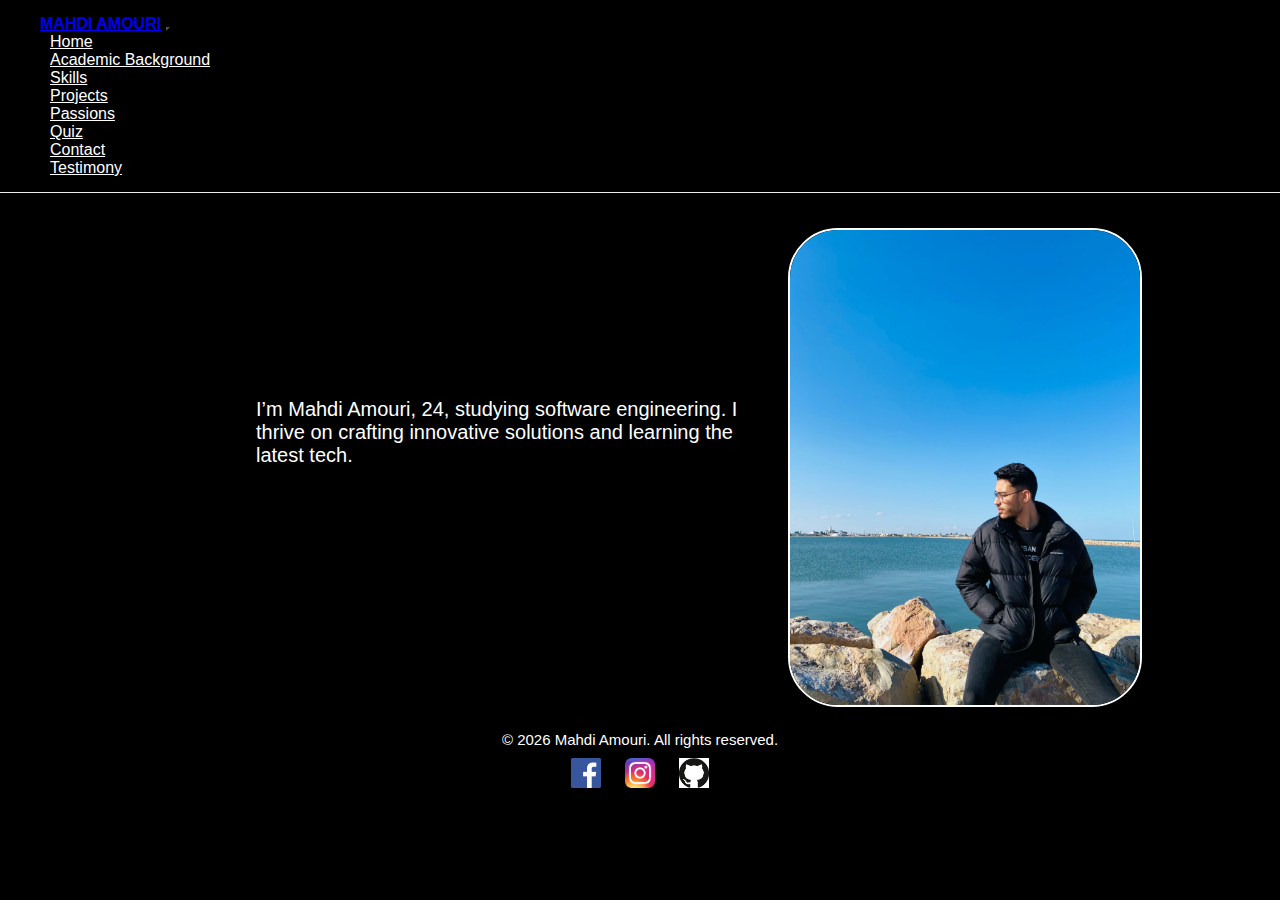
<file: index.html>
<!DOCTYPE html>
<html lang="fr">
<head>
    <meta charset="UTF-8">
    <meta name="viewport" content="width=device-width, initial-scale=1.0">
    <title>Portfolio</title>
    <link rel="stylesheet" href="css/style.css">
    <link href="https://cdn.jsdelivr.net/npm/bootstrap@5.0.2/dist/css/bootstrap.min.css" rel="stylesheet" integrity="sha384-EVSTQN3/azprG1Anm3QDgpJLIm9Nao0Yz1ztcQTwFspd3yD65VohhpuuCOmLASjC" crossorigin="anonymous">
</head>
<body>
<header>
<nav class="navbar navbar-expand-lg bg-body-tertiary">
  <div class="container-fluid">
    <a class="navbar-brand" href="#">MAHDI AMOURI</a>
    <button class="navbar-toggler" type="button" data-bs-toggle="collapse" data-bs-target="#navbarNav" aria-controls="navbarNav" aria-expanded="false" aria-label="Toggle navigation">
      <span class="navbar-toggler-icon"></span>
    </button>
    <div class="collapse navbar-collapse" id="navbarNav">
      <ul class="navbar-nav">
        <li class="nav-item">
          <a class="nav-link active" aria-current="page" href="#">Home</a>
        </li>
        <li class="nav-item">
          <a class="nav-link" href="pages/academic.html">Academic Background</a>
        </li>
        <li class="nav-item">
          <a class="nav-link" href="pages/skills.html">Skills</a>
        </li>
        <li class="nav-item">
           <a class="nav-link" href="pages/projects.html">Projects</a>
        </li>
        <li class="nav-item">
            <a class="nav-link" href="pages/passions.html">Passions</a>
        </li>
        <li class="nav-item">
           <a class="nav-link" href="pages/quiz.html">Quiz</a>
        </li>
        <li class="nav-item">
           <a class="nav-link" href="pages/contact.html">Contact</a>
        </li>
         <li class="nav-item">
           <a class="nav-link" href="pages/testimony.html">Testimony</a>
        </li>
      </ul>
    </div>
  </div>
</nav>
</header>
<main>
    <section class="begin">
      <article class="intro">
      
      <p>I’m Mahdi Amouri, 24, studying software engineering. I thrive on crafting innovative solutions and learning the latest tech.</p>
      </article>
       <aside><img src="img/profil.png" alt="Profile Picture" class="profile-pic"></aside>
    </section>

</main>
<footer class="footer">
  <center>
    <p>&copy; 2026 Mahdi Amouri. All rights reserved.</p>
    <a href="https://www.facebook.com/mahdi.amouri.315/" target="_blank"><img src="img/fb.png" alt="Logo" class="social-icon"></a>
    <a href="https://www.instagram.com/amouri.mahdi/" target="_blank"><img src="img/inst.png" alt="Logo" class="social-icon"></a>
    <a href="" target="_blank"><img src="img/git.png" alt="Logo" class="social-icon"></a>
  </center>
</footer>
</body>
</html>
</file>
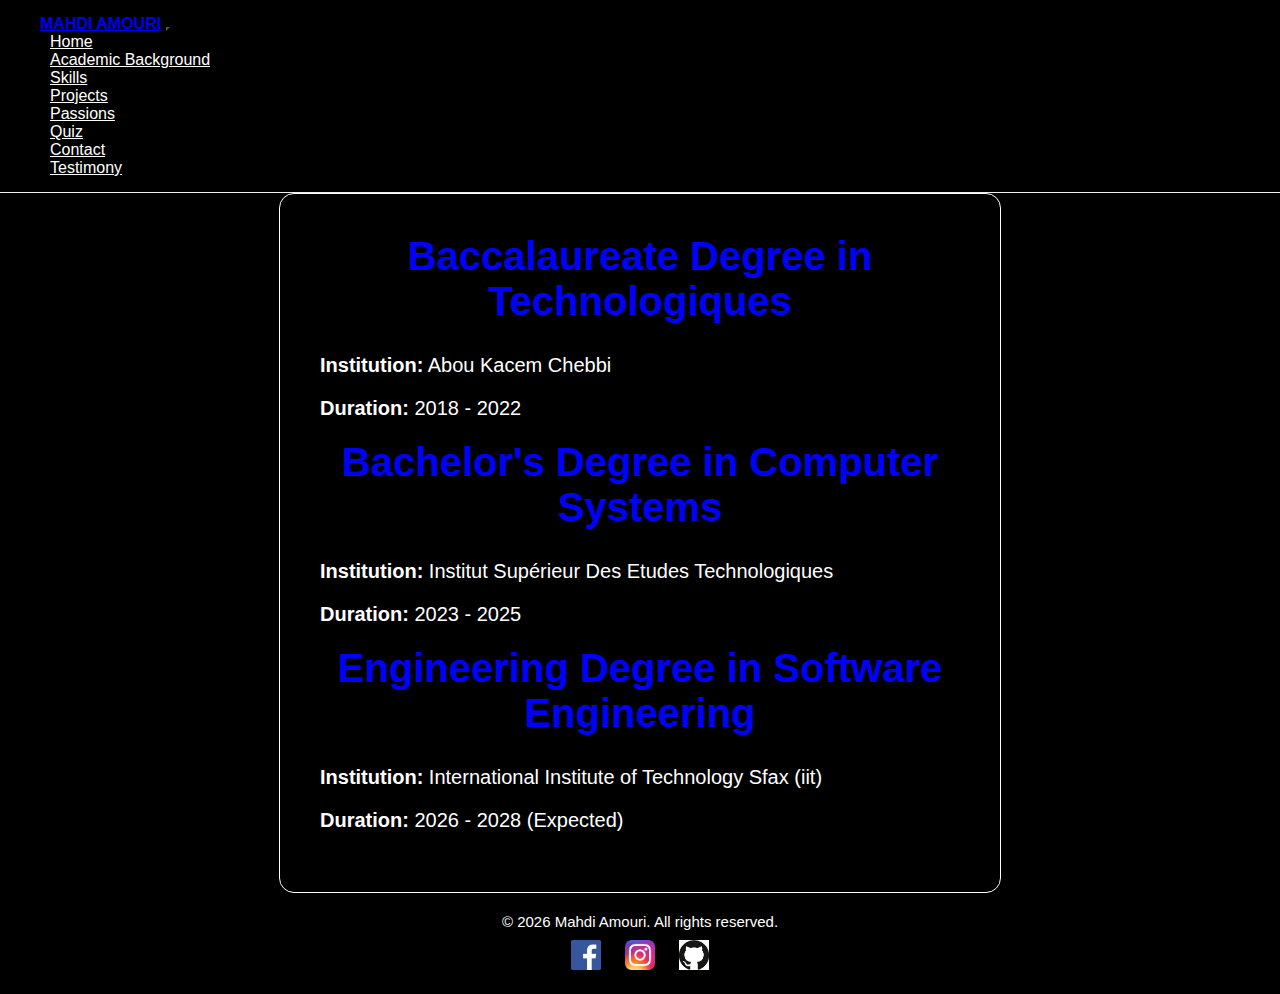
<file: academic.html>
<!DOCTYPE html>
<html lang="en">
<head>
    <meta charset="UTF-8">
    <meta name="viewport" content="width=device-width, initial-scale=1.0">
    <link rel="stylesheet" href="../css/style.css">
    <link href="https://cdn.jsdelivr.net/npm/bootstrap@5.0.2/dist/css/bootstrap.min.css" rel="stylesheet" integrity="sha384-EVSTQN3/azprG1Anm3QDgpJLIm9Nao0Yz1ztcQTwFspd3yD65VohhpuuCOmLASjC" crossorigin="anonymous">
    <title>Path</title>
</head>
<body>
<header>
<nav class="navbar navbar-expand-lg bg-body-tertiary">
  <div class="container-fluid">
    <a class="navbar-brand" href="#">MAHDI AMOURI</a>
    <button class="navbar-toggler" type="button" data-bs-toggle="collapse" data-bs-target="#navbarNav" aria-controls="navbarNav" aria-expanded="false" aria-label="Toggle navigation">
      <span class="navbar-toggler-icon"></span>
    </button>
    <div class="collapse navbar-collapse" id="navbarNav">
      <ul class="navbar-nav">
        <li class="nav-item">
          <a class="nav-link active" aria-current="page" href="../index.html">Home</a>
        </li>
        <li class="nav-item">
          <a class="nav-link" href="academic.html">Academic Background</a>
        </li>
        <li class="nav-item">
          <a class="nav-link" href="skills.html">Skills</a>
        </li>
        <li class="nav-item">
           <a class="nav-link" href="projects.html">Projects</a>
        </li>
        <li class="nav-item">
            <a class="nav-link" href="passions.html">Passions</a>
        </li>
        <li class="nav-item">
           <a class="nav-link" href="quiz.html">Quiz</a>
        </li>
        <li class="nav-item">
           <a class="nav-link" href="contact.html">Contact</a>
        </li>
         <li class="nav-item">
           <a class="nav-link" href="testimony.html">Testimony</a>
        </li>
      </ul>
    </div>
  </div>
</nav>

</header>

<main> 
    <div class="contact">
        <h2>Baccalaureate Degree in Technologiques</h2>
        <p><strong>Institution:</strong> Abou Kacem Chebbi</p>
        <p><strong>Duration:</strong> 2018 - 2022</p>
        

        <h2>Bachelor's Degree in Computer Systems</h2>
        <p><strong>Institution:</strong> Institut Supérieur Des Etudes Technologiques</p>
        <p><strong>Duration:</strong> 2023 - 2025</p>
        
        <h2>Engineering Degree in Software Engineering</h2>
        <p><strong>Institution:</strong> International Institute of Technology Sfax (iit)</p>
        <p><strong>Duration:</strong> 2026 - 2028 (Expected)</p>
       
    </div>

</main>
<footer class="footer">
  <center>
    <p>&copy; 2026 Mahdi Amouri. All rights reserved.</p>
    <a href="https://www.facebook.com/mahdi.amouri.315/" target="_blank"><img src="../img/fb.png" alt="Logo" class="social-icon"></a>
    <a href="https://www.instagram.com/amouri.mahdi/" target="_blank"><img src="../img/inst.png" alt="Logo" class="social-icon"></a>
    <a href="" target="_blank"><img src="../img/git.png" alt="Logo" class="social-icon"></a>
  </center>
</footer>
</body>
</html>
</file>
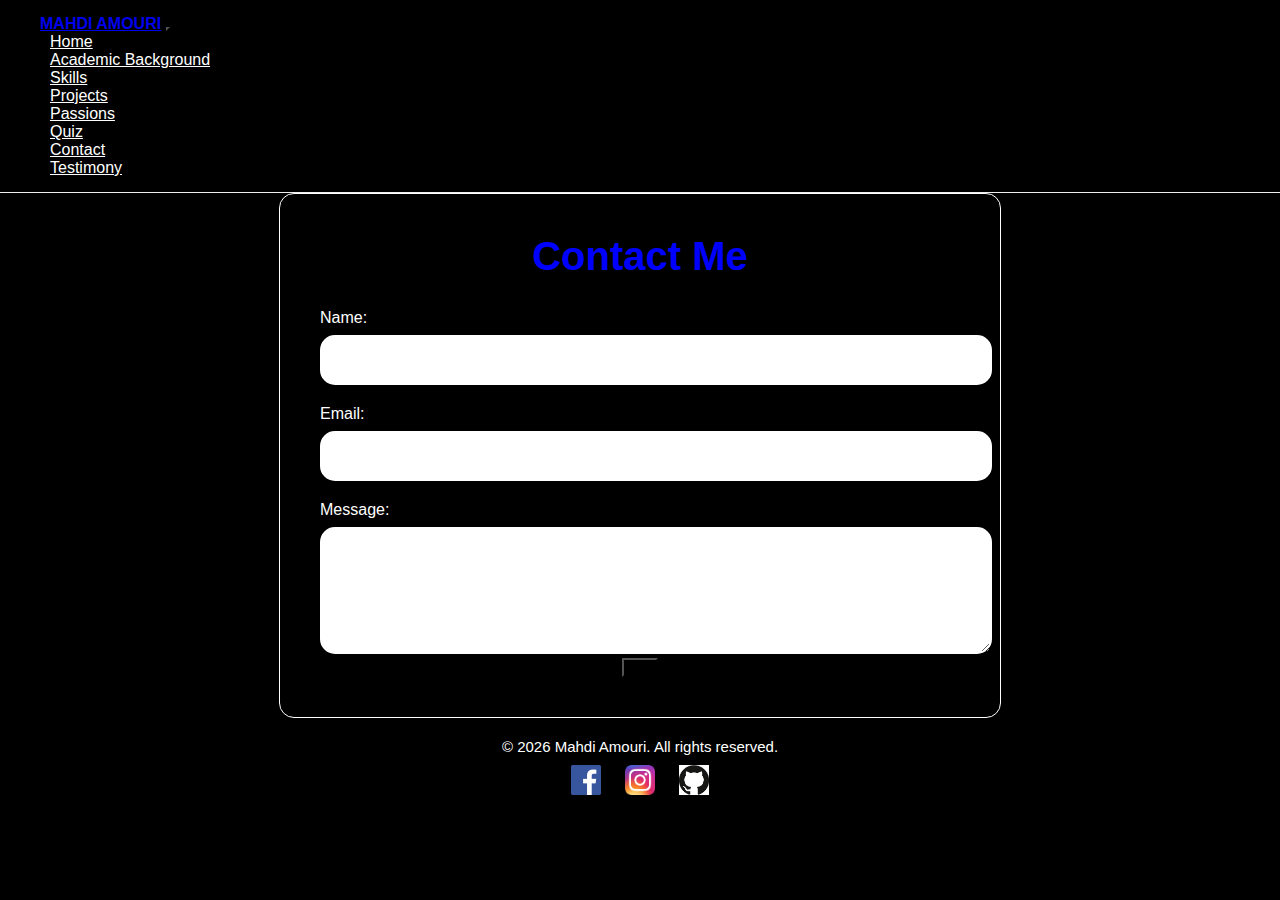
<file: contact.html>
<!DOCTYPE html>
<html lang="en">
<head>
    <meta charset="UTF-8">
    <meta name="viewport" content="width=device-width, initial-scale=1.0">
    <link rel="stylesheet" href="../css/style.css">
    <link href="https://cdn.jsdelivr.net/npm/bootstrap@5.0.2/dist/css/bootstrap.min.css" rel="stylesheet" integrity="sha384-EVSTQN3/azprG1Anm3QDgpJLIm9Nao0Yz1ztcQTwFspd3yD65VohhpuuCOmLASjC" crossorigin="anonymous">
    <title>Path</title>
</head>
<body>
<header>
<nav class="navbar navbar-expand-lg bg-body-tertiary">
  <div class="container-fluid">
    <a class="navbar-brand" href="#">MAHDI AMOURI</a>
    <button class="navbar-toggler" type="button" data-bs-toggle="collapse" data-bs-target="#navbarNav" aria-controls="navbarNav" aria-expanded="false" aria-label="Toggle navigation">
      <span class="navbar-toggler-icon"></span>
    </button>
    <div class="collapse navbar-collapse" id="navbarNav">
      <ul class="navbar-nav">
        <li class="nav-item">
          <a class="nav-link active" aria-current="page" href="../index.html">Home</a>
        </li>
        <li class="nav-item">
          <a class="nav-link" href="academic.html">Academic Background</a>
        </li>
        <li class="nav-item">
          <a class="nav-link" href="skills.html">Skills</a>
        </li>
        <li class="nav-item">
           <a class="nav-link" href="projects.html">Projects</a>
        </li>
        <li class="nav-item">
            <a class="nav-link" href="passions.html">Passions</a>
        </li>
        <li class="nav-item">
           <a class="nav-link" href="quiz.html">Quiz</a>
        </li>
        <li class="nav-item">
           <a class="nav-link" href="contact.html">Contact</a>
        </li>
         <li class="nav-item">
           <a class="nav-link" href="testimony.html">Testimony</a>
        </li>
      </ul>
    </div>
  </div>
</nav>

</header>
<main>
    <form class="contact">
        <center>
        <h2>Contact Me</h2>
        <label for="name">Name:</label>
        <input type="text" id="name" name="name" required><br>
        <label for="email">Email:</label>
        <input type="email" id="email" name="email" required><br>
        <label for="message">Message:</label>
        <textarea id="message" name="message" rows="5" required></textarea><br>
        <button type="button" class="btn btn-outline-success" id="sendButton">Send</button>
    </form>
</center>
</main>
<footer class="footer">
  <center>
    <p>&copy; 2026 Mahdi Amouri. All rights reserved.</p>
    <a href="https://www.facebook.com/mahdi.amouri.315/" target="_blank"><img src="../img/fb.png" alt="Logo" class="social-icon"></a>
    <a href="https://www.instagram.com/amouri.mahdi/" target="_blank"><img src="../img/inst.png" alt="Logo" class="social-icon"></a>
    <a href="" target="_blank"><img src="../img/git.png" alt="Logo" class="social-icon"></a>
  </center>
</footer>
</body>
</html>
</file>
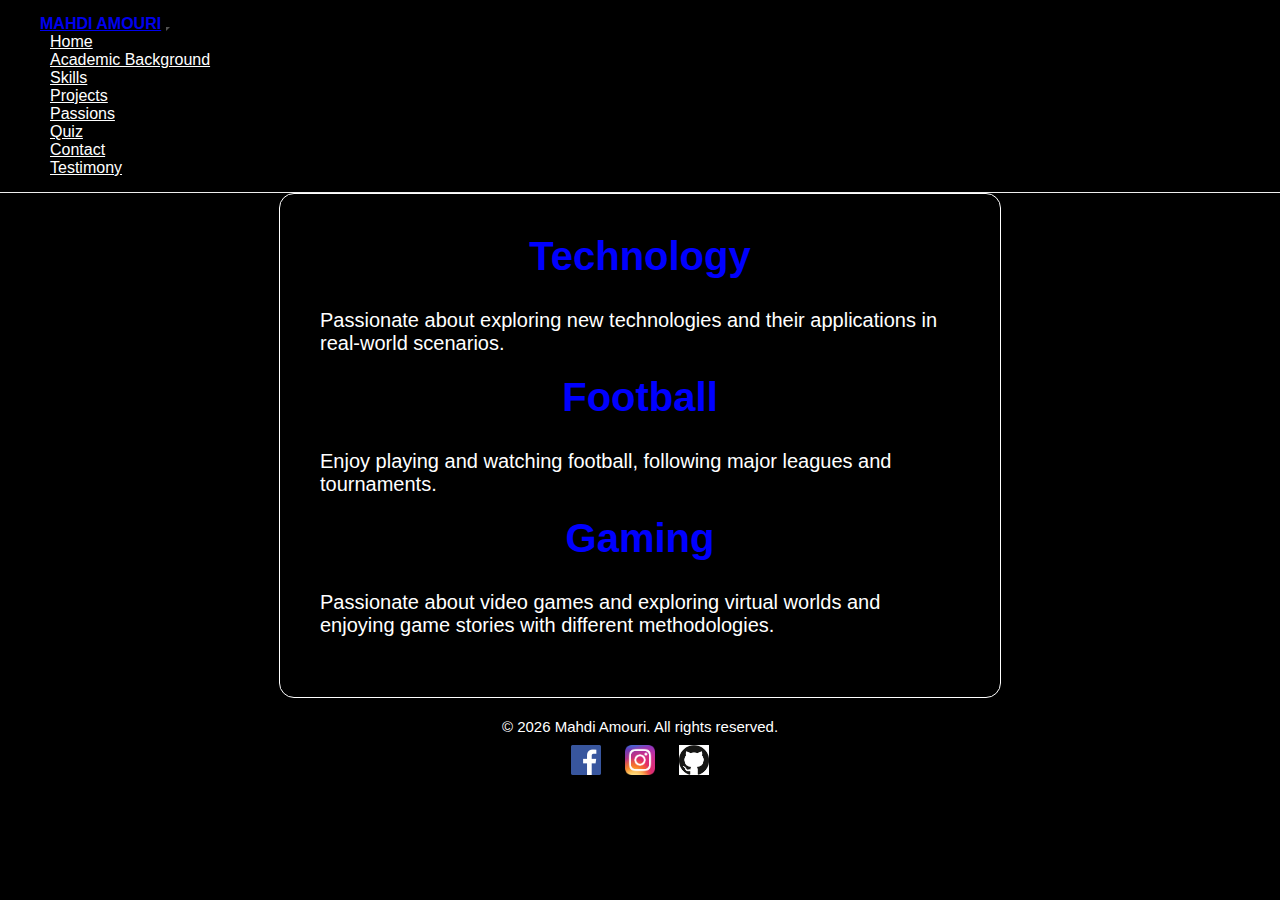
<file: passions.html>
<!DOCTYPE html>
<html lang="en">
<head>
    <meta charset="UTF-8">
    <meta name="viewport" content="width=device-width, initial-scale=1.0">
    <link rel="stylesheet" href="../css/style.css">
    <link href="https://cdn.jsdelivr.net/npm/bootstrap@5.0.2/dist/css/bootstrap.min.css" rel="stylesheet" integrity="sha384-EVSTQN3/azprG1Anm3QDgpJLIm9Nao0Yz1ztcQTwFspd3yD65VohhpuuCOmLASjC" crossorigin="anonymous">
    <title>Path</title>
</head>
<body>
 <header>
<nav class="navbar navbar-expand-lg bg-body-tertiary">
  <div class="container-fluid">
    <a class="navbar-brand" href="#">MAHDI AMOURI</a>
    <button class="navbar-toggler" type="button" data-bs-toggle="collapse" data-bs-target="#navbarNav" aria-controls="navbarNav" aria-expanded="false" aria-label="Toggle navigation">
      <span class="navbar-toggler-icon"></span>
    </button>
    <div class="collapse navbar-collapse" id="navbarNav">
      <ul class="navbar-nav">
        <li class="nav-item">
          <a class="nav-link active" aria-current="page" href="../index.html">Home</a>
        </li>
        <li class="nav-item">
          <a class="nav-link" href="academic.html">Academic Background</a>
        </li>
        <li class="nav-item">
          <a class="nav-link" href="skills.html">Skills</a>
        </li>
        <li class="nav-item">
           <a class="nav-link" href="projects.html">Projects</a>
        </li>
        <li class="nav-item">
            <a class="nav-link" href="passions.html">Passions</a>
        </li>
        <li class="nav-item">
           <a class="nav-link" href="quiz.html">Quiz</a>
        </li>
        <li class="nav-item">
           <a class="nav-link" href="contact.html">Contact</a>
        </li>
         <li class="nav-item">
           <a class="nav-link" href="testimony.html">Testimony</a>
        </li>
      </ul>
    </div>
  </div>
</nav>

</header>
<main>

   <div class="contact">
       <h2>Technology</h2>
       <p>Passionate about exploring new technologies and their applications in real-world scenarios.</p>
       <h2>Football</h2>
       <p>Enjoy playing and watching football, following major leagues and tournaments.</p>
       <h2>Gaming</h2>
       <p>Passionate about video games and exploring virtual worlds and enjoying game stories with different methodologies.</p>
   </div>
</main>
<footer class="footer">
  <center>
    <p>&copy; 2026 Mahdi Amouri. All rights reserved.</p>
    <a href="https://www.facebook.com/mahdi.amouri.315/" target="_blank"><img src="../img/fb.png" alt="Logo" class="social-icon"></a>
    <a href="https://www.instagram.com/amouri.mahdi/" target="_blank"><img src="../img/inst.png" alt="Logo" class="social-icon"></a>
    <a href="" target="_blank"><img src="../img/git.png" alt="Logo" class="social-icon"></a>
  </center>
</footer>
</body>
</html>
</file>
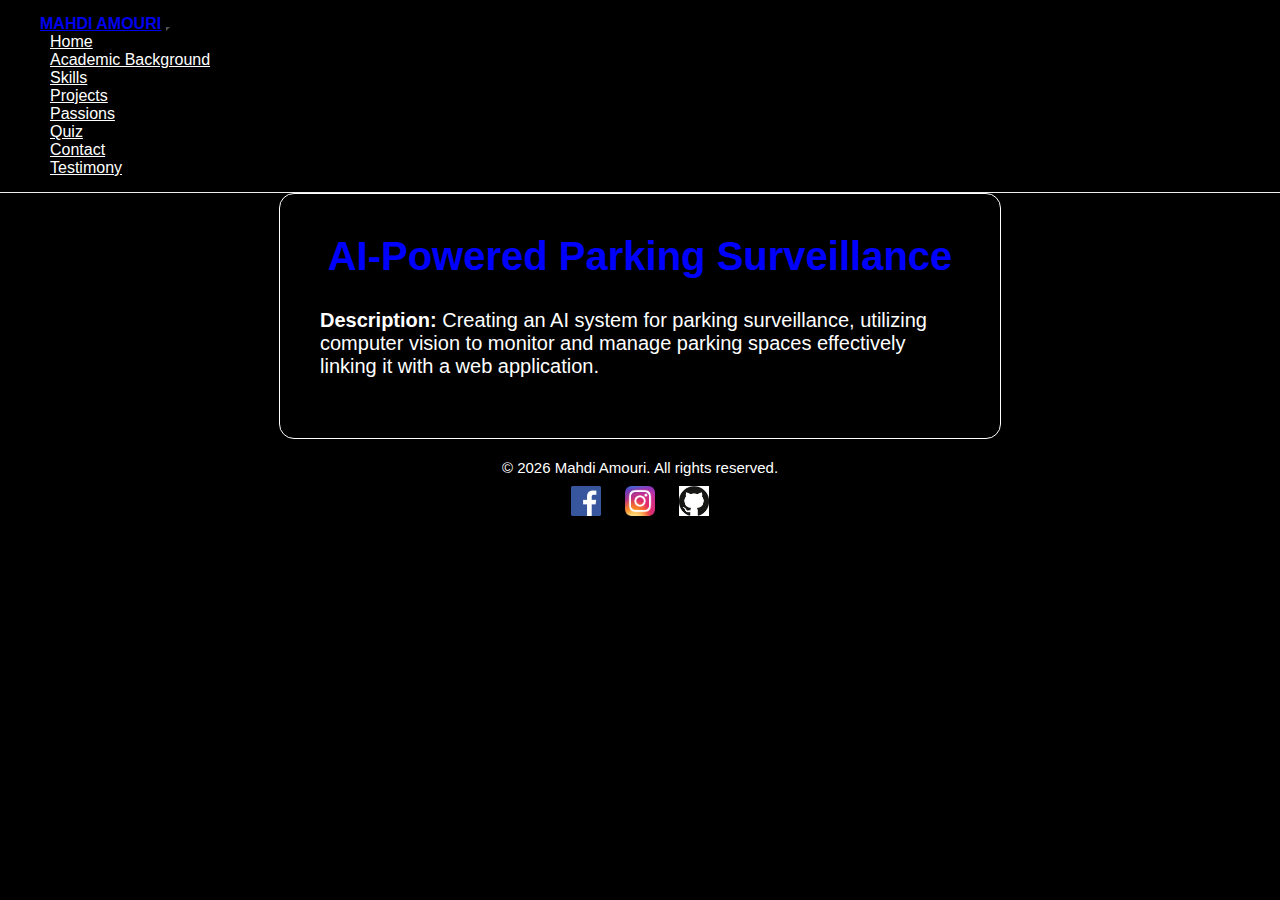
<file: projects.html>
<!DOCTYPE html>
<html lang="en">
<head>
    <meta charset="UTF-8">
    <meta name="viewport" content="width=device-width, initial-scale=1.0">
    <link rel="stylesheet" href="../css/style.css">
    <link href="https://cdn.jsdelivr.net/npm/bootstrap@5.0.2/dist/css/bootstrap.min.css" rel="stylesheet" integrity="sha384-EVSTQN3/azprG1Anm3QDgpJLIm9Nao0Yz1ztcQTwFspd3yD65VohhpuuCOmLASjC" crossorigin="anonymous">
    <title>Path</title>
</head>
<body>
<header>
<nav class="navbar navbar-expand-lg bg-body-tertiary">
  <div class="container-fluid">
    <a class="navbar-brand" href="#">MAHDI AMOURI</a>
    <button class="navbar-toggler" type="button" data-bs-toggle="collapse" data-bs-target="#navbarNav" aria-controls="navbarNav" aria-expanded="false" aria-label="Toggle navigation">
      <span class="navbar-toggler-icon"></span>
    </button>
    <div class="collapse navbar-collapse" id="navbarNav">
      <ul class="navbar-nav">
        <li class="nav-item">
          <a class="nav-link active" aria-current="page" href="../index.html">Home</a>
        </li>
        <li class="nav-item">
          <a class="nav-link" href="academic.html">Academic Background</a>
        </li>
        <li class="nav-item">
          <a class="nav-link" href="skills.html">Skills</a>
        </li>
        <li class="nav-item">
           <a class="nav-link" href="projects.html">Projects</a>
        </li>
        <li class="nav-item">
            <a class="nav-link" href="passions.html">Passions</a>
        </li>
        <li class="nav-item">
           <a class="nav-link" href="quiz.html">Quiz</a>
        </li>
        <li class="nav-item">
           <a class="nav-link" href="contact.html">Contact</a>
        </li>
         <li class="nav-item">
           <a class="nav-link" href="testimony.html">Testimony</a>
        </li>
      </ul>
    </div>
  </div>
</nav>

</header>
<main>
  <div class="contact">
    <center><h2>AI-Powered Parking Surveillance</h2></center>
    <p><strong>Description:</strong> Creating an AI system for parking surveillance, utilizing computer vision to monitor and manage parking spaces effectively linking it with a web application.</p>
  </div>
</main>
<footer class="footer">
  <center>
    <p>&copy; 2026 Mahdi Amouri. All rights reserved.</p>
    <a href="https://www.facebook.com/mahdi.amouri.315/" target="_blank"><img src="../img/fb.png" alt="Logo" class="social-icon"></a>
    <a href="https://www.instagram.com/amouri.mahdi/" target="_blank"><img src="../img/inst.png" alt="Logo" class="social-icon"></a>
    <a href="" target="_blank"><img src="../img/git.png" alt="Logo" class="social-icon"></a>
  </center>
</footer>
</body>
</html>
</file>
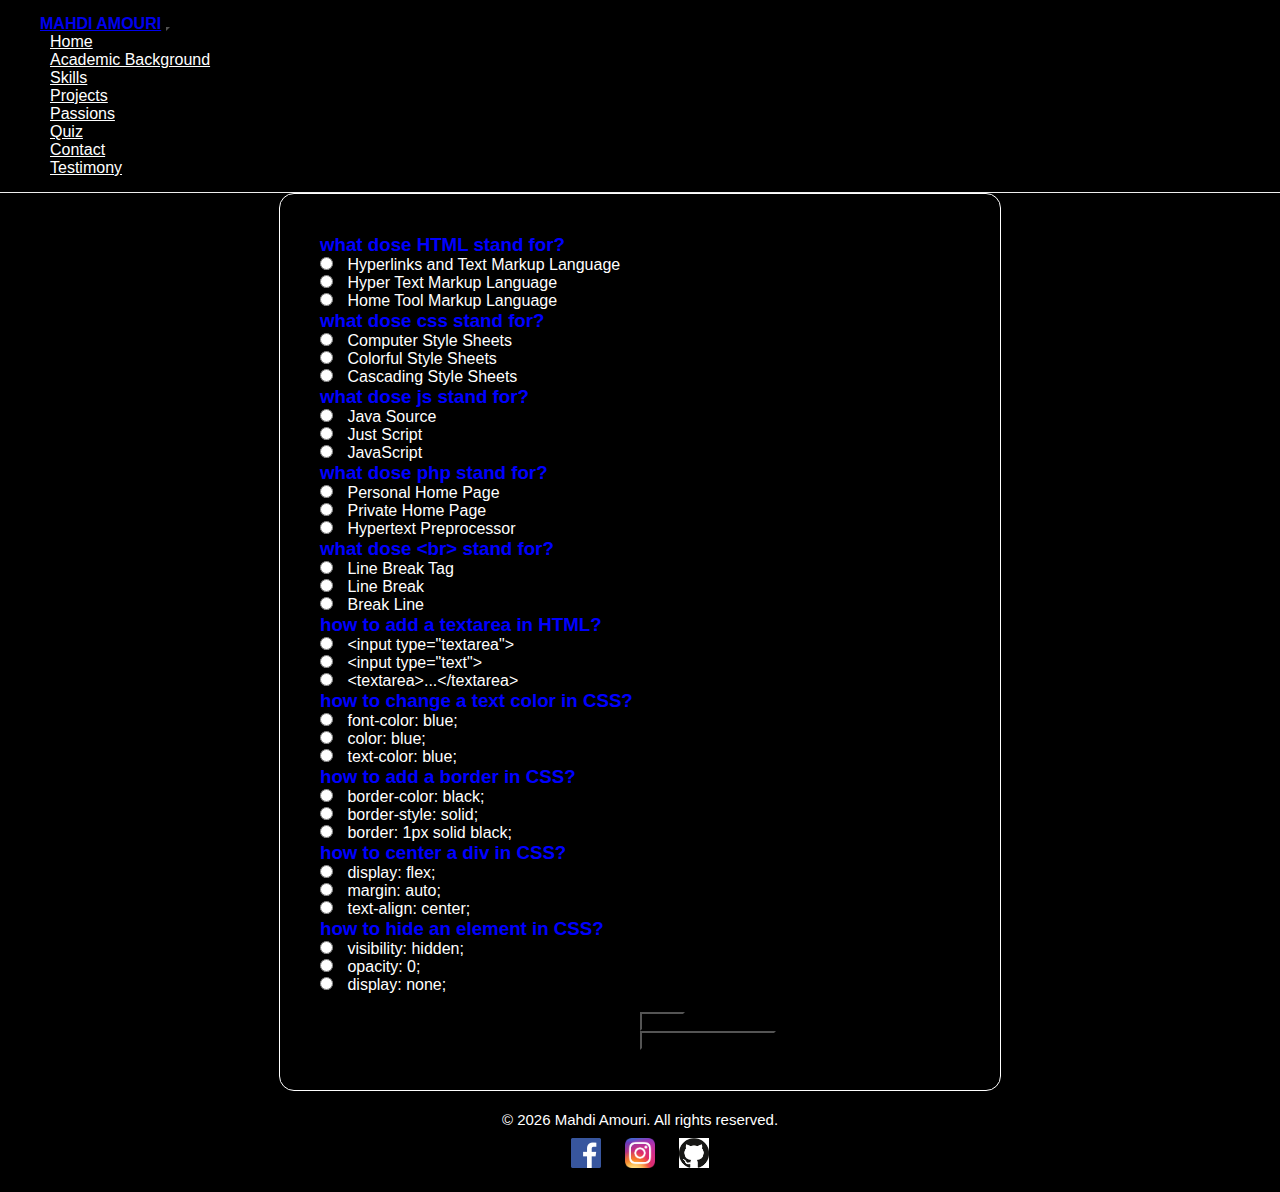
<file: quiz.html>
<!DOCTYPE html>
<html lang="en">
<head>
    <meta charset="UTF-8">
    <meta name="viewport" content="width=device-width, initial-scale=1.0">
    <link rel="stylesheet" href="../css/style.css">
    <link href="https://cdn.jsdelivr.net/npm/bootstrap@5.0.2/dist/css/bootstrap.min.css" rel="stylesheet" integrity="sha384-EVSTQN3/azprG1Anm3QDgpJLIm9Nao0Yz1ztcQTwFspd3yD65VohhpuuCOmLASjC" crossorigin="anonymous">
    <title>Quiz</title>
</head>
<body>
<header>
<nav class="navbar navbar-expand-lg bg-body-tertiary">
  <div class="container-fluid">
    <a class="navbar-brand" href="#">MAHDI AMOURI</a>
    <button class="navbar-toggler" type="button" data-bs-toggle="collapse" data-bs-target="#navbarNav" aria-controls="navbarNav" aria-expanded="false" aria-label="Toggle navigation">
      <span class="navbar-toggler-icon"></span>
    </button>
    <div class="collapse navbar-collapse" id="navbarNav">
      <ul class="navbar-nav">
        <li class="nav-item">
          <a class="nav-link active" aria-current="page" href="../index.html">Home</a>
        </li>
        <li class="nav-item">
          <a class="nav-link" href="academic.html">Academic Background</a>
        </li>
        <li class="nav-item">
          <a class="nav-link" href="skills.html">Skills</a>
        </li>
        <li class="nav-item">
           <a class="nav-link" href="projects.html">Projects</a>
        </li>
        <li class="nav-item">
            <a class="nav-link" href="passions.html">Passions</a>
        </li>
        <li class="nav-item">
           <a class="nav-link" href="quiz.html">Quiz</a>
        </li>
        <li class="nav-item">
           <a class="nav-link" href="contact.html">Contact</a>
        </li>
         <li class="nav-item">
           <a class="nav-link" href="testimony.html">Testimony</a>
        </li>
      </ul>
    </div>
  </div>
</nav>

</header>
    <main>

        <div class="quiz">
                <form>
                    <h3>what dose HTML stand for?</h3>
                    <input type="radio" name="q1" value="option3" id="q1c">
                    <label for="q1c">Hyperlinks and Text Markup Language</label><br>
                    <input type="radio" name="q1" value="option1" id="q1a">
                    <label for="q1a">Hyper Text Markup Language</label><br> 
                    <input type="radio" name="q1" value="option2" id="q1b">
                    <label for="q1b">Home Tool Markup Language</label><br>
                    <h3>what dose css stand for?</h3>
                    <input type="radio" name="q2" value="option2" id="q2b">
                    <label for="q2b">Computer Style Sheets</label><br>
                    <input type="radio" name="q2" value="option3" id="q2c">
                    <label for="q2c">Colorful Style Sheets</label><br>
                    <input type="radio" name="q2" value="option1" id="q2a">
                    <label for="q2a">Cascading Style Sheets</label><br>
                    <h3>what dose js stand for?</h3>
                    <input type="radio" name="q3" value="option2" id="q3b">
                    <label for="q3b">Java Source</label> <br>
                    <input type="radio" name="q3" value="option3" id="q3c">
                    <label for="q3c">Just Script</label> <br>
                    <input type="radio" name="q3" value="option1" id="q3a">
                    <label for="q3a">JavaScript</label> <br>
                    <h3>what dose php stand for?</h3>
                    <input type="radio" name="q4" value="option2" id="q4b">
                    <label for="q4b">Personal Home Page</label><br>
                    <input type="radio" name="q4" value="option3" id="q4c">
                    <label for="q4c">Private Home Page</label><br>
                    <input type="radio" name="q4" value="option1" id="q4a">
                    <label for="q4a">Hypertext Preprocessor</label> <br>
                    <h3>what dose &lt;br&gt; stand for?</h3>
                    <input type="radio" name="q5" value="option3" id="q5c">
                    <label for="q5c">Line Break Tag</label> <br>
                    <input type="radio" name="q5" value="option1" id="q5a">
                    <label for="q5a">Line Break</label> <br>
                    <input type="radio" name="q5" value="option2" id="q5b">
                    <label for="q5b">Break Line</label> <br>
                    <h3>how to add a textarea in HTML?</h3>
                    <input type="radio" name="q6" value="option3" id="q6c">
                    <label for="q6c">&lt;input type="textarea"&gt;</label> <br>
                    <input type="radio" name="q6" value="option2" id="q6b">
                    <label for="q6b">&lt;input type="text"&gt;</label> <br>
                    <input type="radio" name="q6" value="option1" id="q6a">
                    <label for="q6a">&lt;textarea&gt;...&lt;/textarea&gt;</label>
                    <h3>how to change a text color in CSS?</h3>
                    <input type="radio" name="q7" value="option3" id="q7c">
                    <label for="q7c">font-color: blue;</label> <br>
                    <input type="radio" name="q7" value="option1" id="q7a">
                    <label for="q7a">color: blue;</label> <br>
                    <input type="radio" name="q7" value="option2" id="q7b">
                    <label for="q7b">text-color: blue;</label> <br>
                    <h3>how to add a border in CSS?</h3> 
                    <input type="radio" name="q8" value="option2" id="q8b">
                    <label for="q8b">border-color: black;</label> <br>
                    <input type="radio" name="q8" value="option3" id="q8c">
                    <label for="q8c">border-style: solid;</label> <br>
                    <input type="radio" name="q8" value="option1" id="q8a">
                    <label for="q8a">border: 1px solid black;</label> <br>
                    <h3>how to center a div in CSS?</h3>
                    <input type="radio" name="q9" value="option3" id="q9c">
                    <label for="q9c">display: flex;</label> <br>
                    <input type="radio" name="q9" value="option1" id="q9a">
                    <label for="q9a">margin: auto;</label> <br>
                    <input type="radio" name="q9" value="option2" id="q9b">
                    <label for="q9b">text-align: center;</label> <br>
                    <h3>how to hide an element in CSS?</h3>
                    <input type="radio" name="q10" value="option2" id="q10b">
                    <label for="q10b">visibility: hidden;</label> <br>
                    <input type="radio" name="q10" value="option3" id="q10c">
                    <label for="q10c">opacity: 0;</label> <br>
                    <input type="radio" name="q10" value="option1" id="q10a">
                    <label for="q10a">display: none;</label> <br><br>
                    <button type="button" class="btn btn-outline-success" id="sendBtn">Submit</button>
                    <button type="button" class="btn btn-outline-primary mt-3" id="restartBtn">Recommencer le Quiz</button>
                    <div class="results" style="display:none;">
                        <h3>Results</h3>
                        <form>
                            <label for="score">Your Score:</label>
                            <input type="text" id="score" readonly>
                        </form>
                    </div>
                </form>
            </div>
        </div>
    </main>

    <footer class="footer">
        <center>
            <p>&copy; 2026 Mahdi Amouri. All rights reserved.</p>
            <a href="https://www.facebook.com/mahdi.amouri.315/" target="_blank"><img src="../img/fb.png" alt="Logo" class="social-icon"></a>
            <a href="https://www.instagram.com/amouri.mahdi/" target="_blank"><img src="../img/inst.png" alt="Logo" class="social-icon"></a>
            <a href="" target="_blank"><img src="../img/git.png" alt="Logo" class="social-icon"></a>
        </center>
    </footer>

    <script>
    document.getElementById("sendBtn").addEventListener("click", function() {
        var score = 0;
        var labels = document.getElementsByTagName("label");
        var i;
        for (i = 0; i < labels.length; i++) {
            labels[i].style.color = "grey";
            labels[i].style.fontWeight = "normal";
        }
        for (i = 1; i <= 10; i++) {
            var radios = document.getElementsByName("q" + i);
            var j;
            for (j = 0; j < radios.length; j++) {
                var label = radios[j].nextElementSibling;
                if (radios[j].value === "option1") {
                    if (label && label.tagName === "LABEL") {
                        label.style.color = "green";
                        label.style.fontWeight = "bold";
                    }
                }
                if (radios[j].checked) {
                    if (radios[j].value === "option1") {
                        score = score + 1;
                    }
                    else {
                        if (label && label.tagName === "LABEL") {
                            label.style.color = "red";
                            label.style.fontWeight = "bold";
                        }
                    }
                }
            }
        }
        document.getElementById("score").value = score + " / 10";
        document.querySelector(".results").style.display = "block";
    });

    document.getElementById("restartBtn").addEventListener("click", function() {
        var i;
        var radios = document.getElementsByTagName("input");
        for (i = 0; i < radios.length; i++) {
            if (radios[i].type === "radio") {
                radios[i].checked = false;
            }
        }
        var labels = document.getElementsByTagName("label");
        for (i = 0; i < labels.length; i++) {
            labels[i].style.color = "rgb(59, 55, 58)";
            labels[i].style.fontWeight = "normal";
        }
        document.querySelector(".results").style.display = "none";
        document.getElementById("score").value = "0 / 10";
    });
    </script>
</body>
</html>
</file>
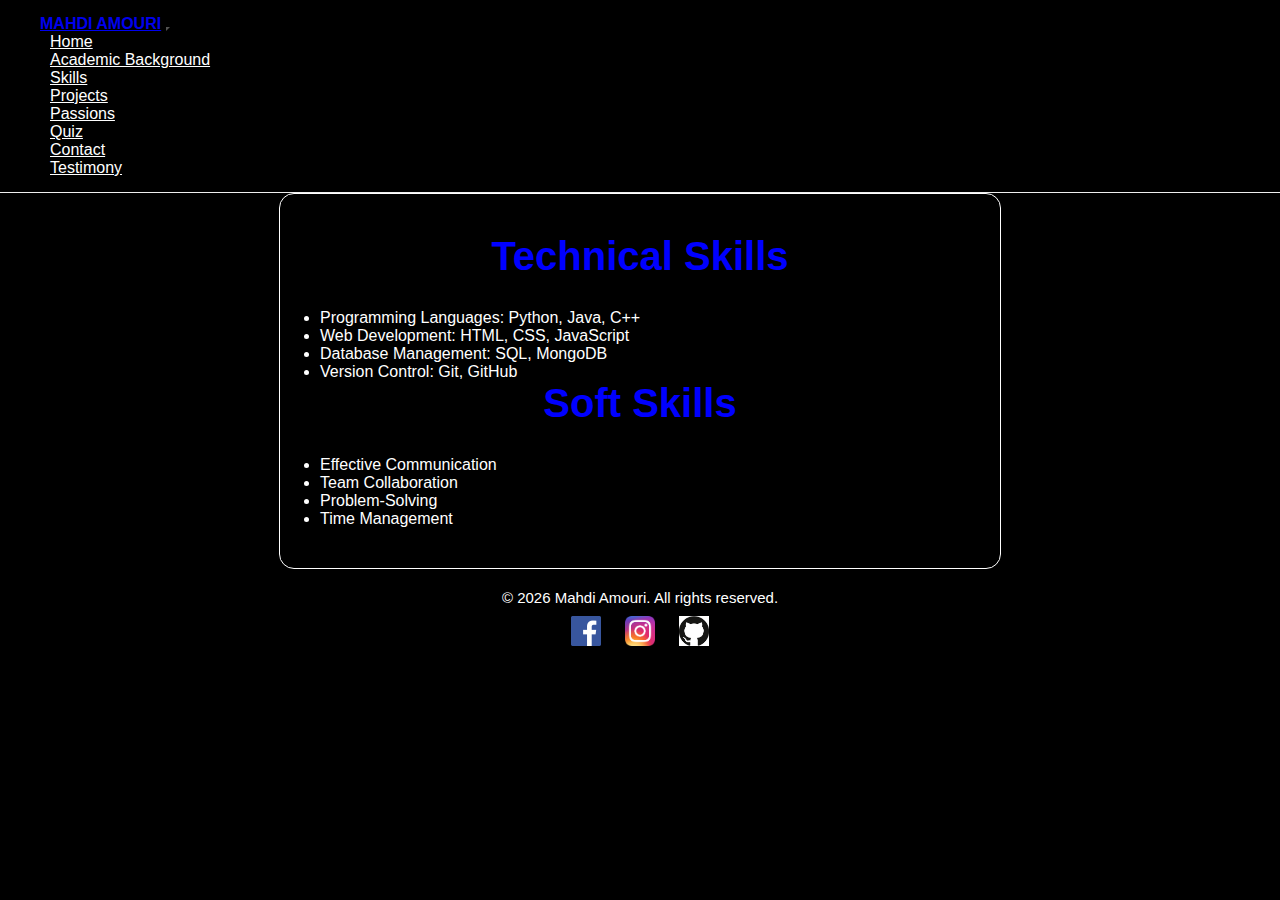
<file: skills.html>
<!DOCTYPE html>
<html lang="en">
<head>
    <meta charset="UTF-8">
    <meta name="viewport" content="width=device-width, initial-scale=1.0">
    <link rel="stylesheet" href="../css/style.css">
    <link href="https://cdn.jsdelivr.net/npm/bootstrap@5.0.2/dist/css/bootstrap.min.css" rel="stylesheet" integrity="sha384-EVSTQN3/azprG1Anm3QDgpJLIm9Nao0Yz1ztcQTwFspd3yD65VohhpuuCOmLASjC" crossorigin="anonymous">
    <title>Path</title>
</head>
<body>
<header>
<nav class="navbar navbar-expand-lg bg-body-tertiary">
  <div class="container-fluid">
    <a class="navbar-brand" href="#">MAHDI AMOURI</a>
    <button class="navbar-toggler" type="button" data-bs-toggle="collapse" data-bs-target="#navbarNav" aria-controls="navbarNav" aria-expanded="false" aria-label="Toggle navigation">
      <span class="navbar-toggler-icon"></span>
    </button>
    <div class="collapse navbar-collapse" id="navbarNav">
      <ul class="navbar-nav">
        <li class="nav-item">
          <a class="nav-link active" aria-current="page" href="../index.html">Home</a>
        </li>
        <li class="nav-item">
          <a class="nav-link" href="academic.html">Academic Background</a>
        </li>
        <li class="nav-item">
          <a class="nav-link" href="skills.html">Skills</a>
        </li>
        <li class="nav-item">
           <a class="nav-link" href="projects.html">Projects</a>
        </li>
        <li class="nav-item">
            <a class="nav-link" href="passions.html">Passions</a>
        </li>
        <li class="nav-item">
           <a class="nav-link" href="quiz.html">Quiz</a>
        </li>
        <li class="nav-item">
           <a class="nav-link" href="contact.html">Contact</a>
        </li>
         <li class="nav-item">
           <a class="nav-link" href="testimony.html">Testimony</a>
        </li>
      </ul>
    </div>
  </div>
</nav>

</header>
<main> 

    <div class="contact">
        <h2>Technical Skills</h2>
        <ul>
            <li>Programming Languages: Python, Java, C++</li>
            <li>Web Development: HTML, CSS, JavaScript</li>
            <li>Database Management: SQL, MongoDB</li>
            <li>Version Control: Git, GitHub</li>
        </ul>

        <h2>Soft Skills</h2>
        <ul>
            <li>Effective Communication</li>
            <li>Team Collaboration</li>
            <li>Problem-Solving</li>
            <li>Time Management</li>
        </ul>
</main>
<footer class="footer">
  <center>
    <p>&copy; 2026 Mahdi Amouri. All rights reserved.</p>
    <a href="https://www.facebook.com/mahdi.amouri.315/" target="_blank"><img src="../img/fb.png" alt="Logo" class="social-icon"></a>
    <a href="https://www.instagram.com/amouri.mahdi/" target="_blank"><img src="../img/inst.png" alt="Logo" class="social-icon"></a>
    <a href="" target="_blank"><img src="../img/git.png" alt="Logo" class="social-icon"></a>
  </center>
</footer>
</body>
</html>
</file>
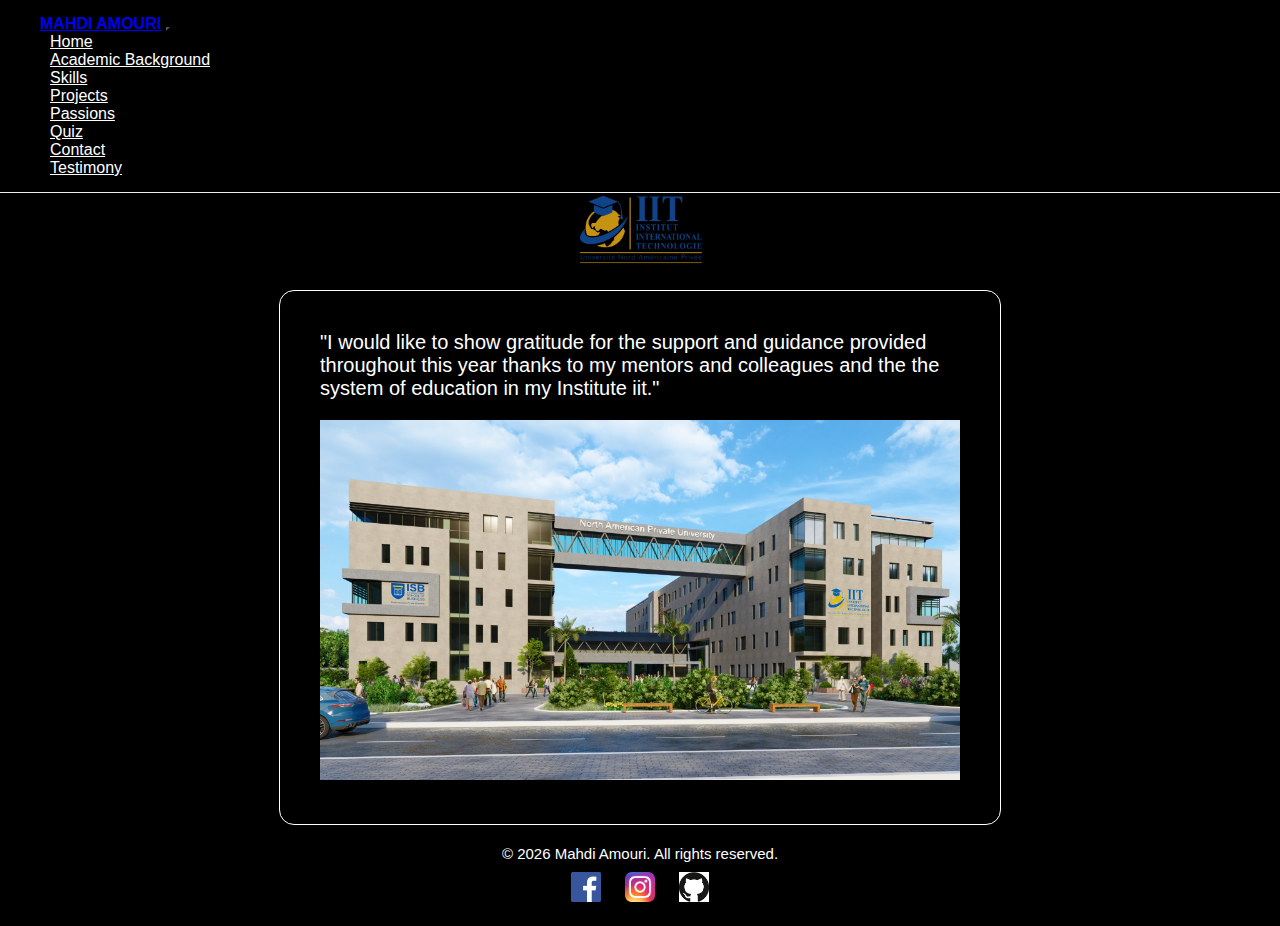
<file: testimony.html>
<!DOCTYPE html>
<html lang="en">
<head>
    <meta charset="UTF-8">
    <meta name="viewport" content="width=device-width, initial-scale=1.0">
    <link rel="stylesheet" href="../css/style.css">
    <link href="https://cdn.jsdelivr.net/npm/bootstrap@5.0.2/dist/css/bootstrap.min.css" rel="stylesheet" integrity="sha384-EVSTQN3/azprG1Anm3QDgpJLIm9Nao0Yz1ztcQTwFspd3yD65VohhpuuCOmLASjC" crossorigin="anonymous">
    <title>Path</title>
</head>
<body>
<header>
<nav class="navbar navbar-expand-lg bg-body-tertiary">
  <div class="container-fluid">
    <a class="navbar-brand" href="#">MAHDI AMOURI</a>
    <button class="navbar-toggler" type="button" data-bs-toggle="collapse" data-bs-target="#navbarNav" aria-controls="navbarNav" aria-expanded="false" aria-label="Toggle navigation">
      <span class="navbar-toggler-icon"></span>
    </button>
    <div class="collapse navbar-collapse" id="navbarNav">
      <ul class="navbar-nav">
        <li class="nav-item">
          <a class="nav-link active" aria-current="page" href="../index.html">Home</a>
        </li>
        <li class="nav-item">
          <a class="nav-link" href="academic.html">Academic Background</a>
        </li>
        <li class="nav-item">
          <a class="nav-link" href="skills.html">Skills</a>
        </li>
        <li class="nav-item">
           <a class="nav-link" href="projects.html">Projects</a>
        </li>
        <li class="nav-item">
            <a class="nav-link" href="passions.html">Passions</a>
        </li>
        <li class="nav-item">
           <a class="nav-link" href="quiz.html">Quiz</a>
        </li>
        <li class="nav-item">
           <a class="nav-link" href="contact.html">Contact</a>
        </li>
         <li class="nav-item">
           <a class="nav-link" href="testimony.html">Testimony</a>
        </li>
      </ul>
    </div>
  </div>
</nav>

</header>
<main>

  <img src="../img/logo IIT.png" alt="iit Logo" style="width:10%; height:auto; margin-left:45%; margin-bottom:20px;">
  <div class="contact">
    <p>"I would like to show gratitude for the support and guidance provided throughout this year thanks to my mentors and colleagues and the the system of education in my Institute iit."</p>
  <img src="../img/campus.jfif" alt="iit Image" style="width:100%; height:auto;">
  </div>
</main>
<footer class="footer">
  <center>
    <p>&copy; 2026 Mahdi Amouri. All rights reserved.</p>
    <a href="https://www.facebook.com/mahdi.amouri.315/" target="_blank"><img src="../img/fb.png" alt="Logo" class="social-icon"></a>
    <a href="https://www.instagram.com/amouri.mahdi/" target="_blank"><img src="../img/inst.png" alt="Logo" class="social-icon"></a>
    <a href="" target="_blank"><img src="../img/git.png" alt="Logo" class="social-icon"></a>
  </center>
</footer>
</body>
</html>
</file>
<file: css/style.css>
* {
    background-color: black;
    margin: 0;
    padding: 0;
}

body {
    
    font-family: sans-serif;
    color: black;
    background-color: black;
    

}
.navbar {
    background-color: black;
    padding: 15px 40px;
    border-bottom: 1px solid #eee;
}

.navbar-brand {
    font-weight: bold;
}




.navbar-nav {
    margin-left: auto;
  
}

.nav-link {
    color: white !important;
    font-weight: 500;
    margin: 0 10px;
}

.nav-link:hover {
    color: blue !important;
}

.begin {
    text-align: center;
    display: inline-flex;
    padding-left: 20%;
    margin: 0 auto;
}

.intro {
    width: 50%;
    text-align: left;
    padding-right: 20px;
    margin-top: 20%;
}


.intro p {
    font-size: 20px;
    color: white;

}

.profile-pic {
    width: 350px;
    height: auto;
    border-radius: 50px;
    border: 2px solid white;
    margin-top: 10%;
}
.footer {
    text-align: center;
    padding: 20px;
    margin-top: auto;
    background-color: black;

}

.footer p {
    color: white;
    font-size: 15px;
    margin-bottom: 10px;
}

.social-icon {
    width: 30px;
    margin: 0 10px;
}
p{
    font-size: 20px;
    color: white;
    margin-bottom: 20px;
}



.contact {
    width: 50%;
    margin: auto;
    padding: 40px;
    border: 1px solid white;
    border-radius: 15px;      
  
}
h2 {
    text-align: center;
    color: blue;
    margin-bottom: 30px;
    font-size: 40px;
}
.contact label {
    display:flex;              
    margin-top: 20px;
    margin-bottom: 8px;
    color:white;
}
.contact li {
    color: white;;
}
.quiz {
    color: white;
}
.quiz h3{
    color:blue;
}
.contact input,
.contact textarea {
    width: 100%;
    padding: 14px;
    font-size: 16px;
    border: 2px solid white;
    border-radius: 15px;
    background-color: white;
}
.results
{
    display: none;
    text-align: center;
    margin-top: 20px;
    width: 80%;
}
#sendBtn {
    margin-left: 50%;
}
#restartBtn {
    margin-left: 50%;
}
.quiz{
    width: 50%;
    margin: auto;
    padding: 40px;
    border: 1px solid white;
    border-radius: 15px;      

}
.quiz input
{
    margin-right: 10px;
}
</file>
